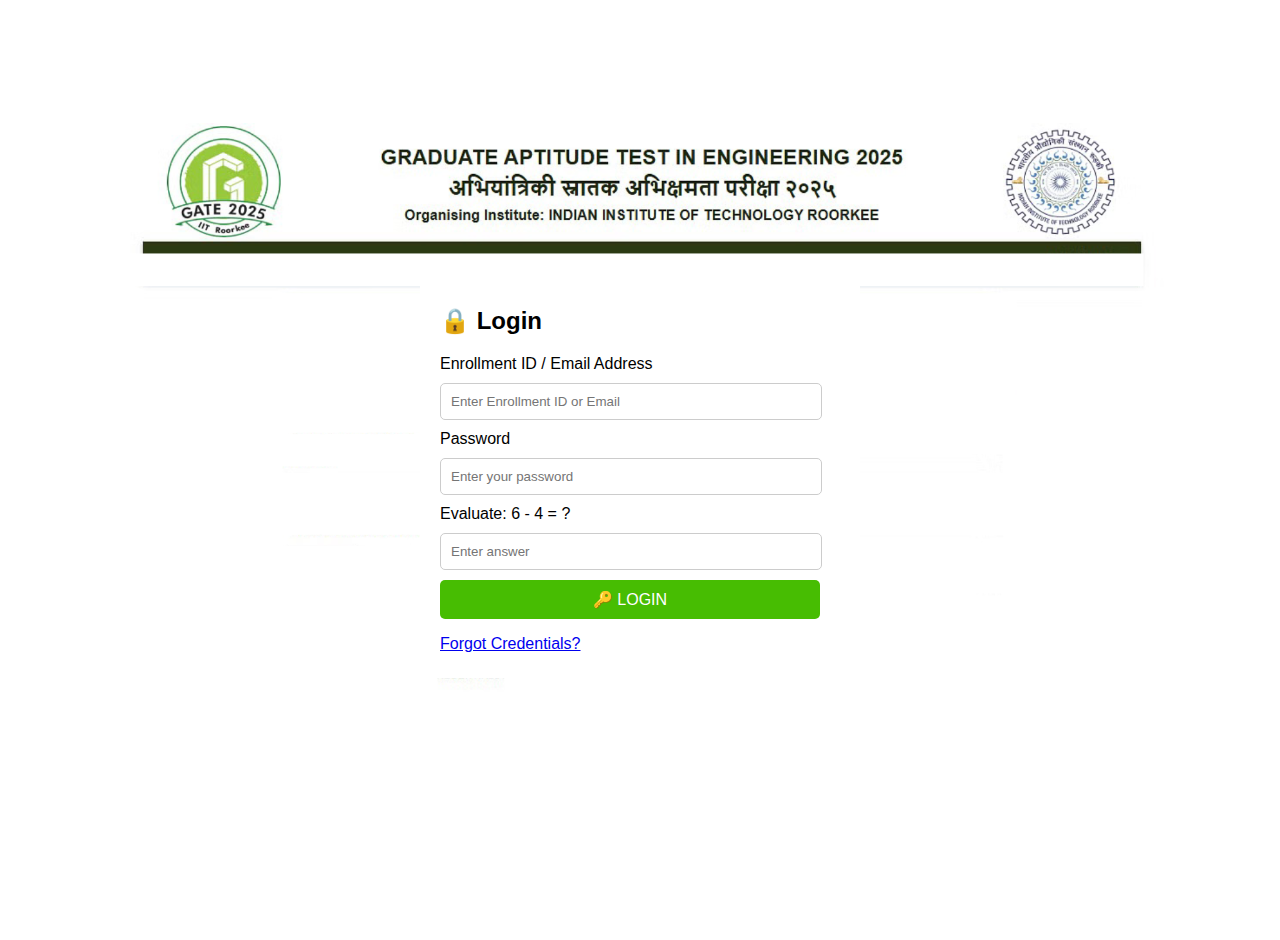
<file: index.html>
<!DOCTYPE html>
<html lang="en">
<head>
    <meta charset="UTF-8">
    <meta name="viewport" content="width=device-width, initial-scale=1.0">
    <title>Login Page</title>
    <link rel="stylesheet" href="style.css">
</head>
<body>
    <div class="login-container">
        <h2>🔒 Login</h2>
        <form onsubmit="return validateLogin(event)">
            <label>Enrollment ID / Email Address</label>
            <input type="text" id="kyasaswini253@gmail.com" placeholder="Enter Enrollment ID or Email" required>

            <label>Password</label>
            <input type="password" id="Yashu@123098" placeholder="Enter your password" required>

            <label>Evaluate: 6 - 4 = ?</label>
            <input type="text" id="2" placeholder="Enter answer" required>

            <button type="submit">🔑 LOGIN</button>
            <p id="error-message"></p>
            <a href="#" class="forgot">Forgot Credentials?</a>
        </form>
    </div>

    <script src="script.js"></script>
</body>
</html>
</file>
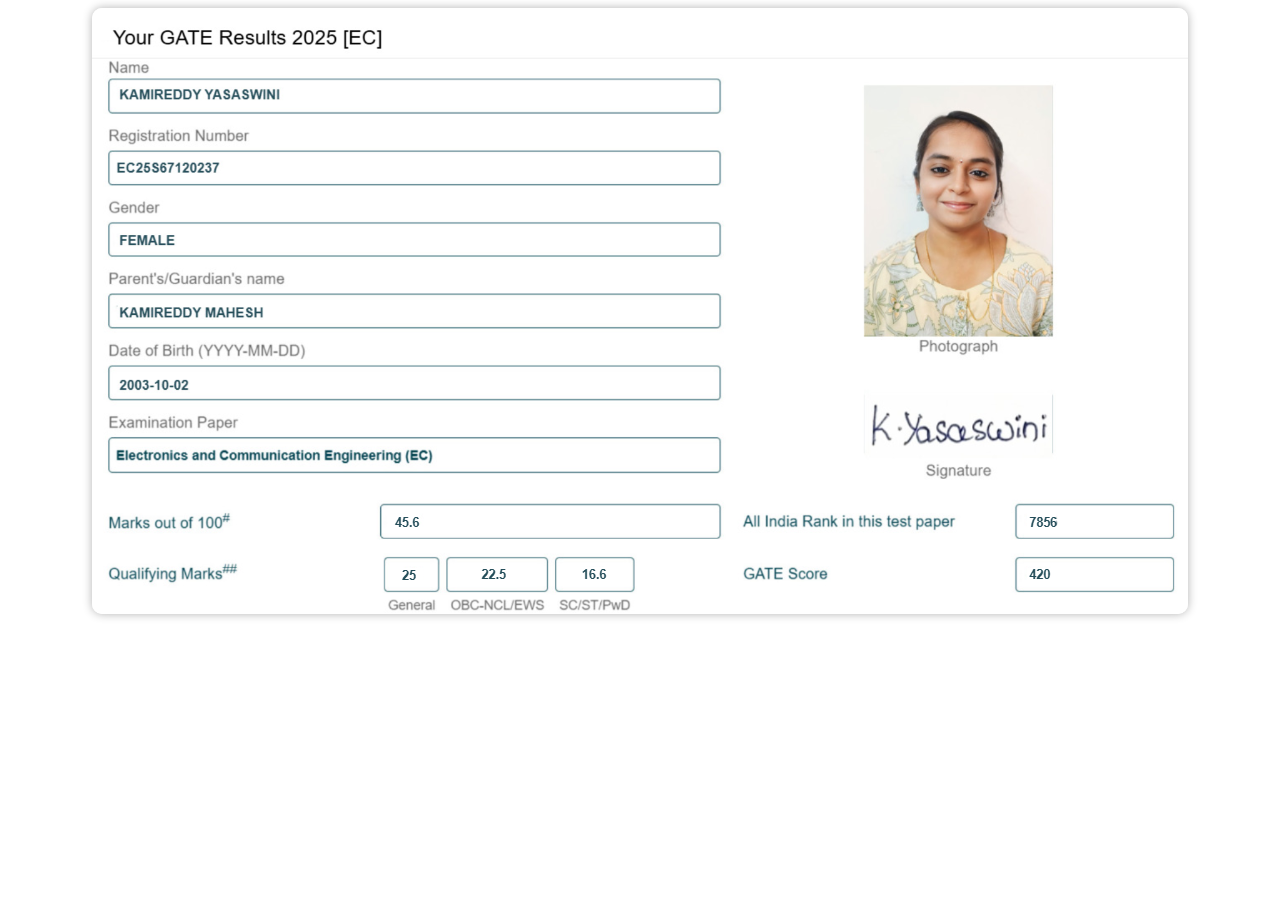
<file: image.html>
<!DOCTYPE html>
<html lang="en">
<head>
    <meta charset="UTF-8">
    <meta name="viewport" content="width=device-width, initial-scale=1.0">
    <title>result</title>
    <style>
        body {
            display: flex;
            justify-content: center;
            align-items: center;
            height: 90%;
            background: url('https://studyriserr.com/blog/wp-content/uploads/2024/11/GATE-2025-IIT-ROORKEE.webp')  no-repeat center center fixed;
        }
        img {
            max-width: 90%;
            border-radius: 10px;
            box-shadow: 0 0 10px rgba(0, 0, 0, 0.3);
        }
    </style>
</head>
<body>
    <img src="Screenshot 2025-03-19 180830.png" alt="Background" class="bg-img">
</body>
</html>
</file>
<file: style.css>
/* Basic Styling */
body {
    font-family: Arial, sans-serif;
    display: flex;
    justify-content: center;
    align-items: center;
    height: 100vh;
    background: url("Screenshot 2025-02-22 145110.png") no-repeat center center;
    margin: 0;
    padding: 20px;
}

/* Login Box */
.login-container {
    background: white;
    padding: 20px;
    border-radius: 10px;
    box-shadow: 0 0 0px rgba(0, 0, 0, 0.3);
    text-align: left;
    width: 140%;
    max-width: 400px; /* Prevents stretching on large screens */
}

/* Input Fields */
input {
    width: 90%; /* Flexible width */
    padding: 10px;
    margin: 10px 0;
    border: 1px solid #ccc;
    border-radius: 5px;
}

/* Password Field with Toggle */
.password-container {
    position: relative;
    display: flex;
    align-items: center;
}
#password {
    flex: 1;
}
.toggle-password {
    margin-left: 10px;
    padding: 8px;
    border: none;
    cursor: pointer;
    background-color: #ddd;
    border-radius: 5px;
}
.toggle-password:hover {
    background-color: #bbb;
}

/* Button Styling */
button {
    width: 95%; /* Full width */
    padding: 10px;
    background: rgb(71, 189, 2);
    color: white;
    border: none;
    border-radius: 5px;
    cursor: pointer;
    font-size: 1rem;
}
button:hover {
    background: rgb(28, 123, 1);
}

/* Responsive Design - Mobile Optimization */
@media (max-width: 600px) {
    .login-container {
        width: 90%; /* Smaller width for small screens */
        padding: 15px;
    }
    button {
        font-size: 0.9rem;
    }
}

/* Responsive Design - Tablet */
@media (max-width: 900px) {
    .login-container {
        width: 80%;
    }
}
@media (max-width: 768px) {
    body {
        background-size: contain; /* Adjusts for smaller screens */
    }
}
</file>
